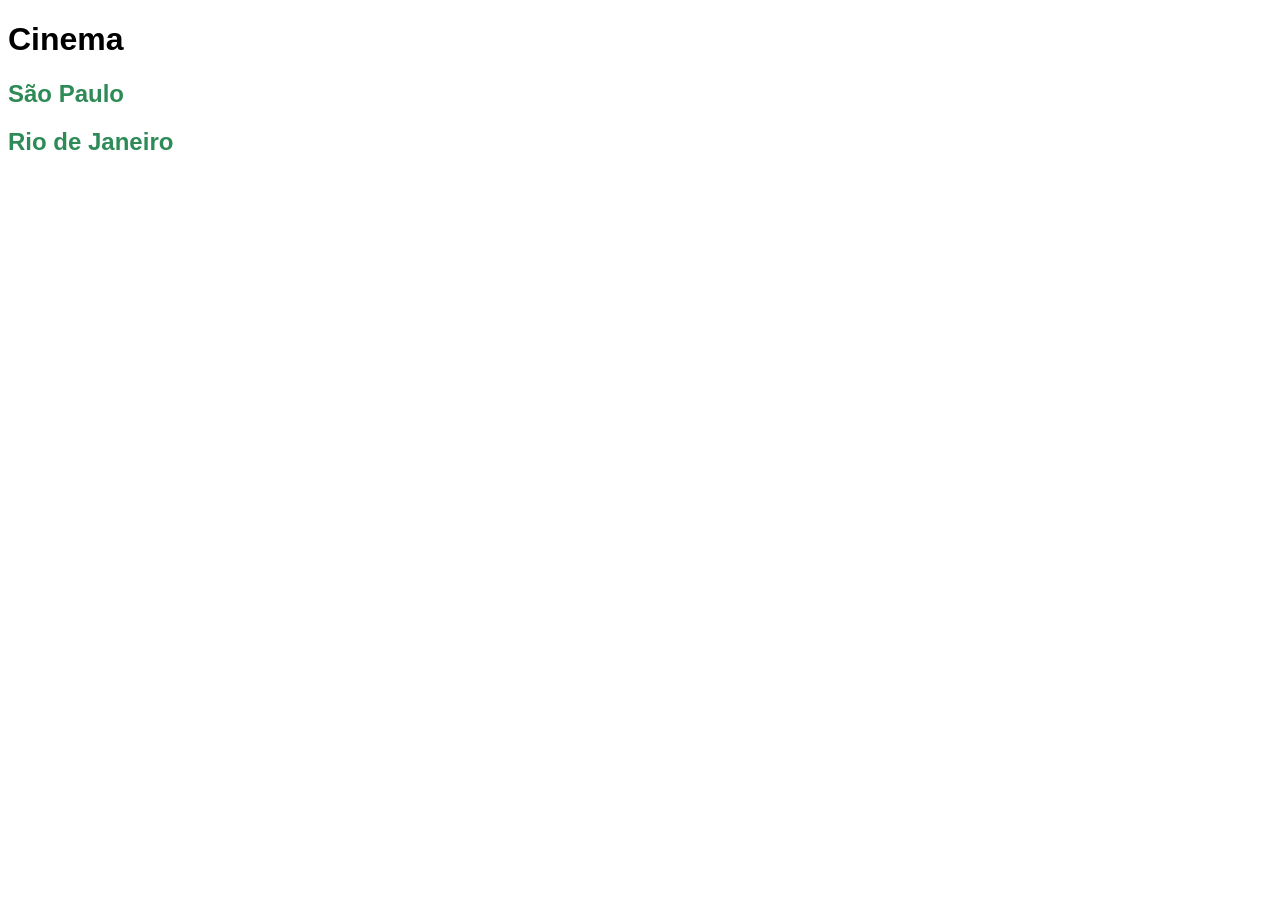
<file: index.html>
<!DOCTYPE html>
<html lang="pt-br">
<head>
  <meta charset="UTF-8">
  <meta name="viewport" content="width=device-width, initial-scale=1.0">
  <link rel="stylesheet" href="css/style.css">
  <title>Projeto Cinema</title>
</head>
<body>
  <h1>Cinema</h1>
  <h2><a href="estados/sp.html">São Paulo</a></h2>
  <h2><a href="estados/rj.html">Rio de Janeiro</a></h2>
</body>
</html>
</file>
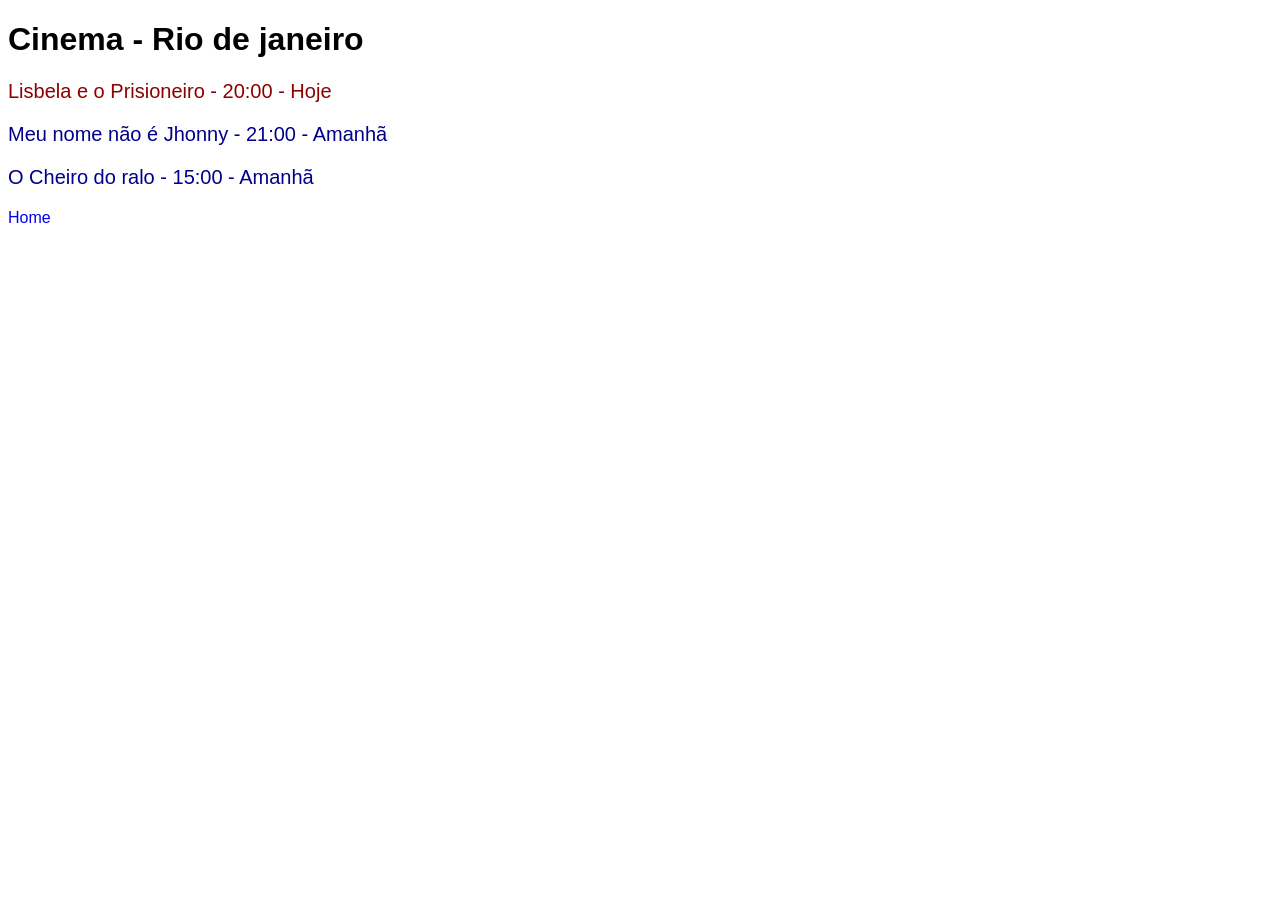
<file: estados/rj.html>
<!DOCTYPE html>
<html lang="pt-br">

<head>
  <meta charset="UTF-8">
  <meta name="viewport" content="width=device-width, initial-scale=1.0">
  <link rel="stylesheet" href="../css/style.css">
  <title>Cinema - Rio de janeiro</title>
</head>

<body>
  <h1>Cinema - Rio de janeiro</h1>
  <p class="data__hoje">Lisbela e o Prisioneiro - 20:00 - Hoje</p>
  <p class="data__amanha">Meu nome não é Jhonny - 21:00 - Amanhã</p>
  <p class="data__amanha">O Cheiro do ralo - 15:00 - Amanhã</p>
  <a href="/index.html">Home</a>
</body>

</html>
</file>
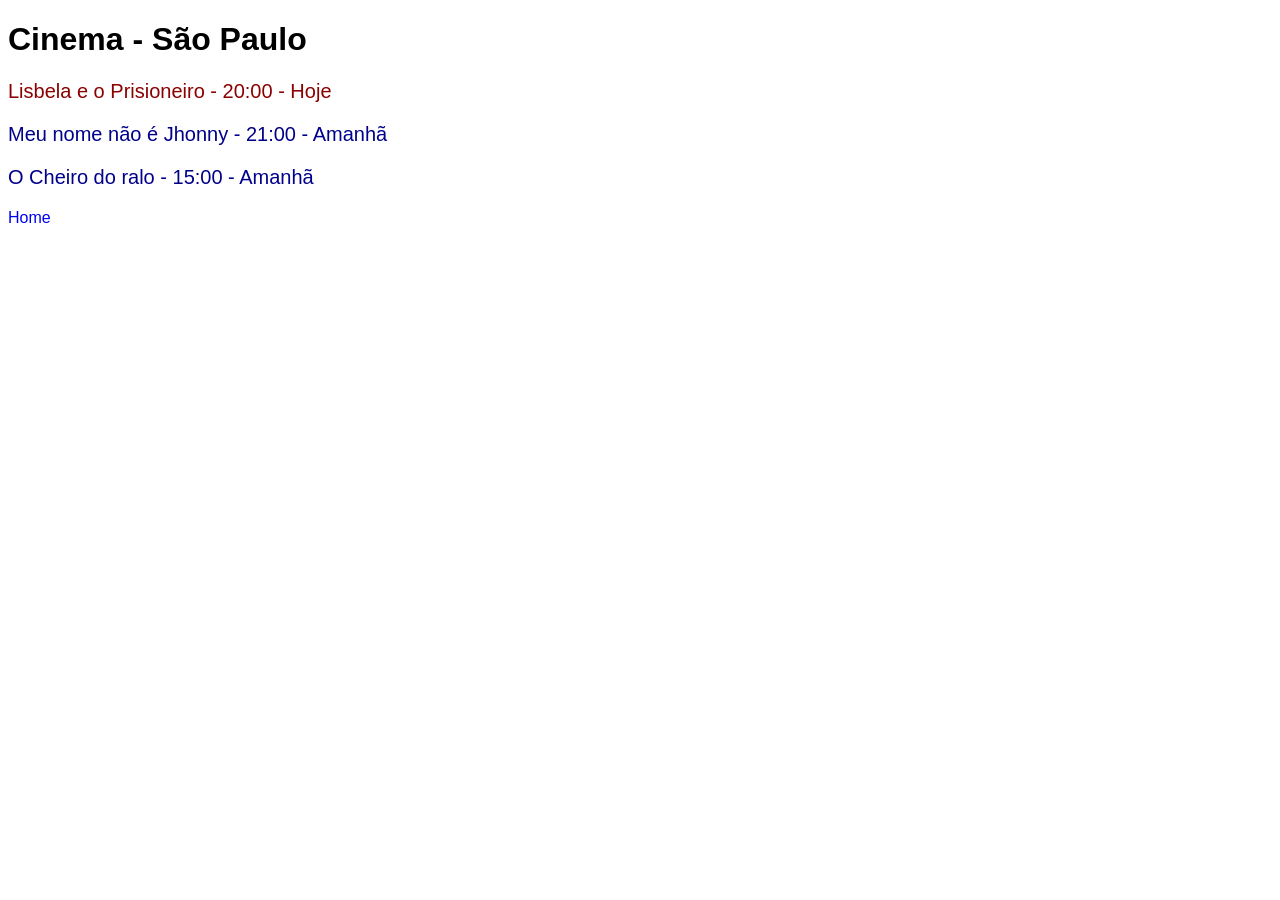
<file: estados/sp.html>
<!DOCTYPE html>
<html lang="pt-br">

<head>
  <meta charset="UTF-8">
  <meta name="viewport" content="width=device-width, initial-scale=1.0">
  <link rel="stylesheet" href="../css/style.css">
  <title>Cinema - SP</title>
</head>

<body>
  <h1>Cinema - São Paulo</h1>
  <p class="data__hoje">Lisbela e o Prisioneiro - 20:00 - Hoje</p>
  <p class="data__amanha">Meu nome não é Jhonny - 21:00 - Amanhã</p>
  <p class="data__amanha">O Cheiro do ralo - 15:00 - Amanhã</p>
  <a href="/index.html">Home</a>
</body>

</html>
</file>
<file: css/style.css>
html {
  font-family: Arial, Helvetica, sans-serif;
}

a {
  text-decoration: none;
}

h2 a {
  color: seagreen;
}

p {
  font-size: 20px;
}

.data__hoje {
  color: darkred;
}

.data__amanha {
  color: darkblue;
}
</file>
